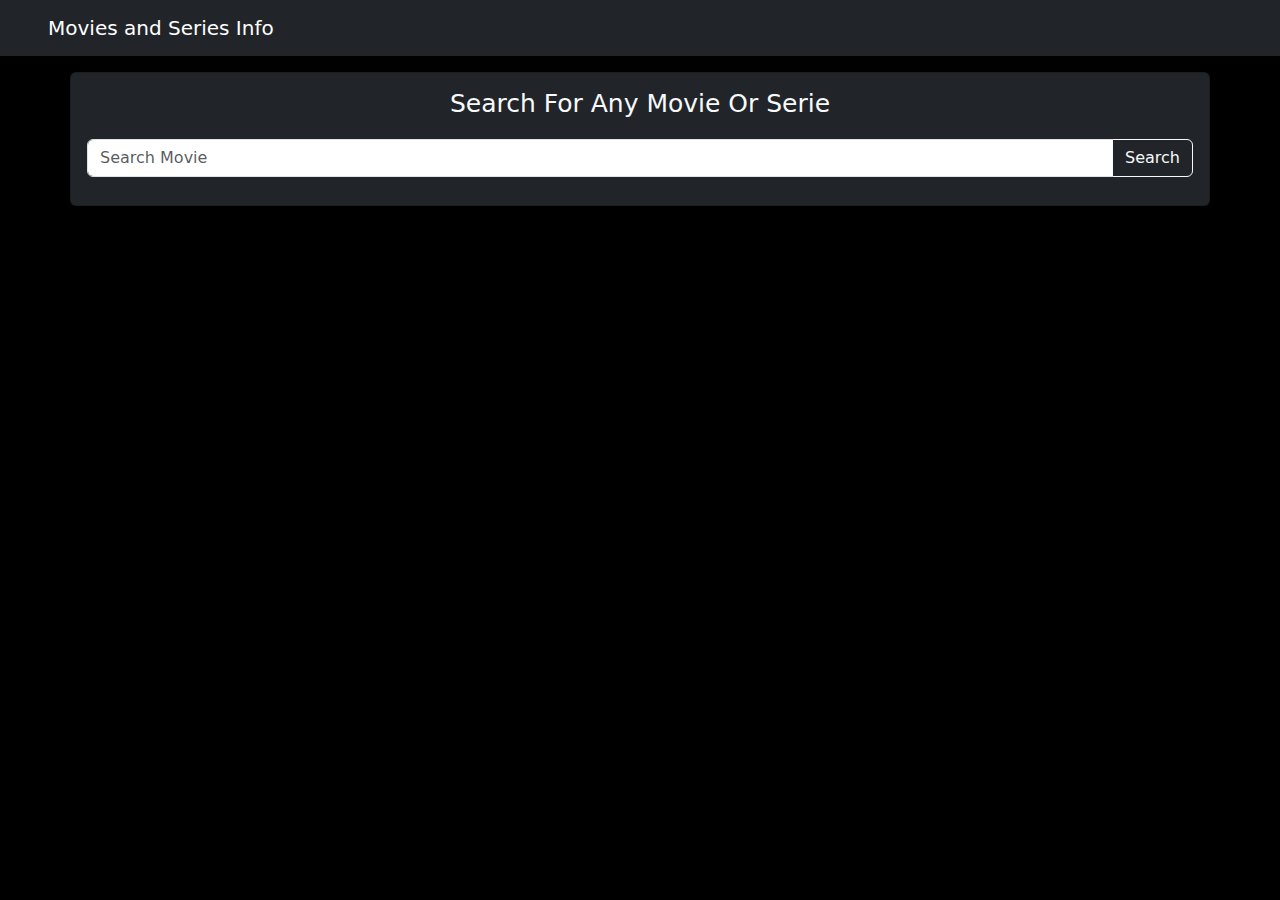
<file: index.html>
<!DOCTYPE html>
<html lang="en">
<head>
  <meta charset="UTF-8">
  <meta http-equiv="X-UA-Compatible" content="IE=edge">
  <meta name="viewport" content="width=device-width, initial-scale=1.0">
  <link rel="stylesheet" href="https://cdn.jsdelivr.net/npm/bootstrap@5.3.0-alpha2/dist/css/bootstrap.min.css ">
  <link rel="stylesheet" href="./style.css">
  <title>Movies and Series Info</title>
</head>
<body class="bg-black">
  <nav class="navbar navbar-dark bg-dark px-3 px-lg-5 py-2">
      <a class="navbar-brand" href="#">Movies and Series Info</a>
  </nav>
  <div class="container card bg-dark my-3 px-2 py-3 ">
    <div class="h1 text-light text-center">search for any movie or serie</div>
    <div class="d-flex justify-content-end search-bar">
      <div class="input-group d-flex my-2 my-lg-1 p-2">
        <input id="searchInput" class="form-control" type="text" placeholder="Search Movie">
        <button id="searchBtn" class="btn btn-light bg-dark text-light">Search</button>
      </div>
    </div>
  </div>
  <div class="container">
    <div class="row gy-4 text-center">
    </div>
  </div>
  <script src="https://cdnjs.cloudflare.com/ajax/libs/jquery/3.6.4/jquery.min.js" integrity="sha512-pumBsjNRGGqkPzKHndZMaAG+bir374sORyzM3uulLV14lN5LyykqNk8eEeUlUkB3U0M4FApyaHraT65ihJhDpQ==" crossorigin="anonymous" referrerpolicy="no-referrer"></script>
  <script src="https://cdn.jsdelivr.net/npm/bootstrap@5.3.0-alpha2/dist/js/bootstrap.bundle.min.js"></script>
  <script src="/app.js"></script>
</body>
</html>
</file>
<file: style.css>
.search-bar {
  width: 100%;
  justify-content: center!important;
}

.h1 {
  text-transform: capitalize;
  font-size: 25px;
}

.form-control:focus {
  outline: none;
  box-shadow: 0 0 0 0.2rem rgba(255, 255, 255, 0.3);
}
</file>
